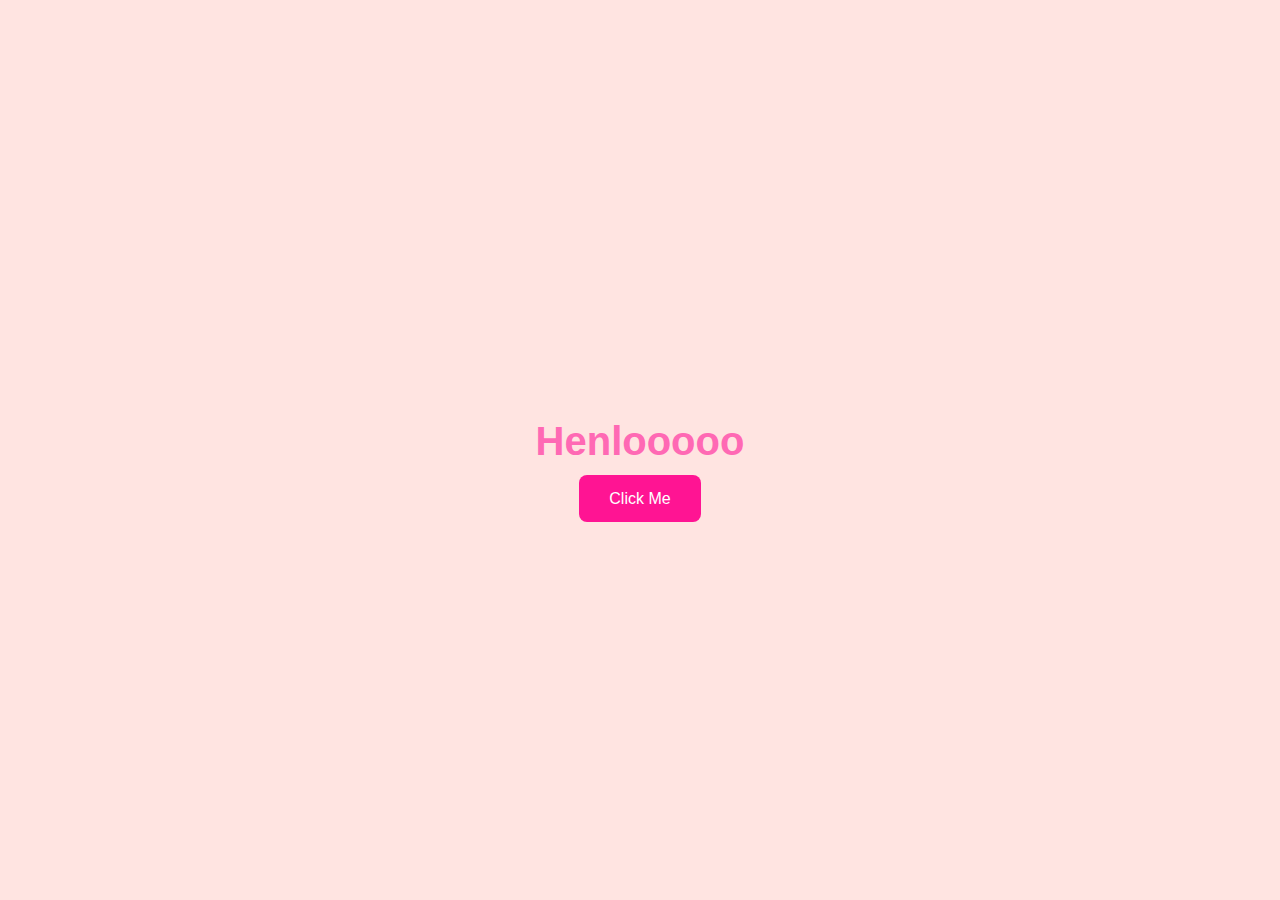
<file: index.html>
<!DOCTYPE html>
<html lang="en">
<head>
    <meta charset="UTF-8">
    <meta name="viewport" content="width=device-width, initial-scale=1.0">
    <title>Smol Surprise</title>
    <style>
        body {
            margin: 0;
            padding: 0;
            display: flex;
            justify-content: center;
            align-items: center;
            height: 100vh;
            background-color: #ffe4e1; /* Light pink background */
            font-family: Arial, sans-serif;
        }
        .container {
            text-align: center;
        }
        h1 {
            font-size: 2.5rem;
            color: #ff69b4; /* Hot pink text */
        }
        p {
            font-size: 1.2rem;
            color: #d2698e; /* Muted pink */
        }
        .button {
            margin-top: 20px;
            padding: 15px 30px;
            font-size: 1rem;
            color: white;
            background-color: #ff1493; /* Deep pink */
            border: none;
            border-radius: 8px;
            cursor: pointer;
            text-decoration: none;
            transition: background-color 0.3s ease;
        }
        .button:hover {
            background-color: #ff85ad; /* Softer pink for hover */
        }
    </style>
</head>
<body>
    <div class="container">
        <h1>Henlooooo</h1>
        <a href="flowers.html" class="button">Click Me</a>
    </div>
</body>
</html>
</file>
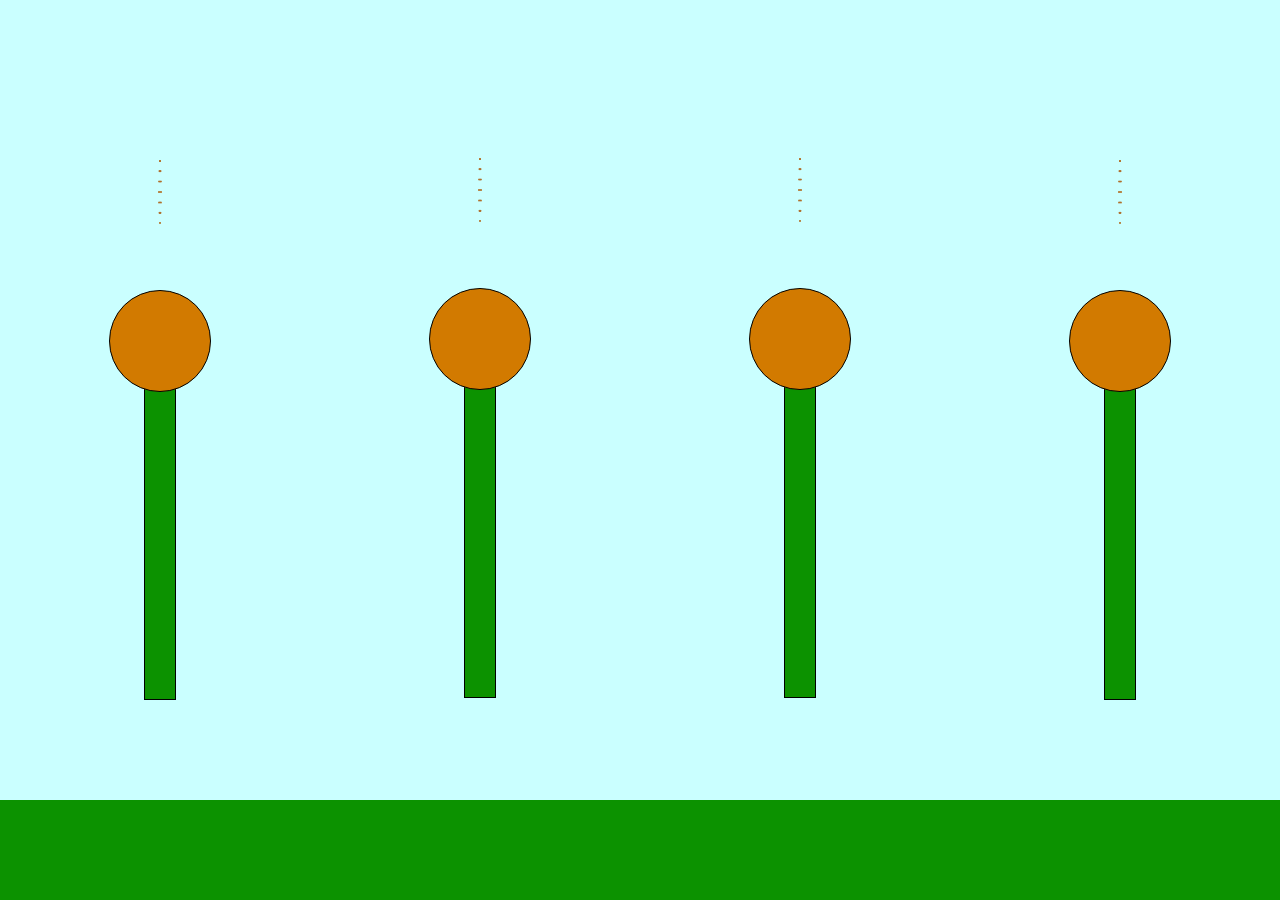
<file: flowers.html>
<!DOCTYPE html>
<html lang="en">
<head>
    <meta charset="UTF-8">
    <meta name="viewport" content="width=device-width, initial-scale=1.0">
    <title>Sunflow</title>
    <link rel="stylesheet" href="style.css">
    <script src="script.js"></script>
</head>
<body>  
    <div class="background_sky"></div>
    <div class="container">
        <div class="flower">
          <div class="stem"></div>
          <div class="center"></div>
          <!-- Petals -->
          <div id="petal_1" class="petal"></div>
          <div id="petal_2" class="petal"></div>
          <div id="petal_3" class="petal"></div>
          <div id="petal_4" class="petal"></div>
          <div id="petal_5" class="petal"></div>
          <div id="petal_6" class="petal"></div>
          <div id="petal_7" class="petal"></div>
          <div id="petal_8" class="petal"></div>
          <div id="petal_9" class="petal"></div>
          <div id="petal_10" class="petal"></div>
          <div id="petal_11" class="petal"></div>
          <div id="petal_12" class="petal"></div>
          <div id="petal_13" class="petal"></div>
        </div>
      </div>
      <div class="container" id="flower2">
        <div class="flower">
          <div class="stem"></div>
          <div class="center"></div>
          <!-- Petals -->
          <div id="petal_1" class="petal"></div>
          <div id="petal_2" class="petal"></div>
          <div id="petal_3" class="petal"></div>
          <div id="petal_4" class="petal"></div>
          <div id="petal_5" class="petal"></div>
          <div id="petal_6" class="petal"></div>
          <div id="petal_7" class="petal"></div>
          <div id="petal_8" class="petal"></div>
          <div id="petal_9" class="petal"></div>
          <div id="petal_10" class="petal"></div>
          <div id="petal_11" class="petal"></div>
          <div id="petal_12" class="petal"></div>
          <div id="petal_13" class="petal"></div>
        </div>
      </div>
      <div class="container" id="flower3">
        <div class="flower">
          <div class="stem" id="stem3"></div>
          <div class="center"></div>
          <!-- Petals -->
          <div id="petal_1" class="petal"></div>
          <div id="petal_2" class="petal"></div>
          <div id="petal_3" class="petal"></div>
          <div id="petal_4" class="petal"></div>
          <div id="petal_5" class="petal"></div>
          <div id="petal_6" class="petal"></div>
          <div id="petal_7" class="petal"></div>
          <div id="petal_8" class="petal"></div>
          <div id="petal_9" class="petal"></div>
          <div id="petal_10" class="petal"></div>
          <div id="petal_11" class="petal"></div>
          <div id="petal_12" class="petal"></div>
          <div id="petal_13" class="petal"></div>
        </div>
      </div>
      <div class="container" id="flower4">
        <div class="flower">
          <div class="stem"></div>
          <div class="center"></div>
          <!-- Petals -->
          <div id="petal_1" class="petal"></div>
          <div id="petal_2" class="petal"></div>
          <div id="petal_3" class="petal"></div>
          <div id="petal_4" class="petal"></div>
          <div id="petal_5" class="petal"></div>
          <div id="petal_6" class="petal"></div>
          <div id="petal_7" class="petal"></div>
          <div id="petal_8" class="petal"></div>
          <div id="petal_9" class="petal"></div>
          <div id="petal_10" class="petal"></div>
          <div id="petal_11" class="petal"></div>
          <div id="petal_12" class="petal"></div>
          <div id="petal_13" class="petal"></div>
        </div>
      </div>
      <div class="grass">
        <div class="grass__blade grass__blade--1"></div>
        <div class="grass__blade grass__blade--2"></div>
        <div class="grass__blade grass__blade--3"></div>
      </div>
</body>
</html>
</file>
<file: style.css>
html, body {
  width: 100%;
  height: 100%;
  margin: 0;
  padding: 0;
  display: flex;
  justify-content: center;
  align-items: center;
}

@media (max-width: 896px) {
    .stem {
        position: absolute;
        bottom: 0;
        left: 50%; /* Adjust to center horizontally if needed */
        transform: translateX(-50%); /* Optional, centers the element */
        width: 15px;
        height: 100vh;
    }

    .center {
        width: 50px;
        height: 50px;
    }

    .flower{
        height: 950px;
    }

    .petal {
        animation: bloom 1s ease-in-out forwards;
        width: 40px;
        height: 80px;
    }

    .grass {
        height: 900px;
    }

    .background_sky {
        background-color: rgb(202, 255, 255);
        position: absolute;
        width: 100%;
        height: 100%;
        overflow: hidden;
      }

      #flower2{
        display: none;
      }

      #flower3{
        display: none;
      }
      #flower4{
        display: none;
      }
}

.background_sky {
  background-color: rgb(202, 255, 255);
  position: absolute;
  width: 100%;
  height: 100%;
  overflow: hidden;
}

.container {
  position: relative;
  width: auto;
  height: 600px;
  margin: auto;
  text-align: center;
  border-radius: 12px;
}

.flower {
  position: relative;
  width: 300px;
  height: 550px;
  margin: auto;
}


#flower3{
    top: -3%;
    height: 550px;
}


#flower2{
    top: -3%;
    height: 550px;
}

.stem {
  position: absolute;
  bottom: 0;
  left: 50%;
  transform: translateX(-50%);
  width: 30px;
  height: 400px;
  background-color: #0c9200;
  border: 1px solid #000;
  animation: sway 3s ease-in-out infinite;
}

.center {
  position: absolute;
  top: 140px;
  left: 50%;
  transform: translateX(-50%);
  width: 100px;
  height: 100px;
  background-color: #d27a00;
  border-radius: 50%;
  border: 1px solid #000;
  z-index: 1;
  animation: pulse 2s infinite;
}

.petal {
  position: absolute;
  width: 0;
  height: 0;
  background-color: #ffdb02;
  border: 1px solid #ae6f2f;
  border-radius: 50% 50% 40% 40%;
  transform-origin: bottom center;
  animation: bloom 1s ease-in-out forwards;
}

#petal_1 { top: 10px; left: 50%; transform: translateX(-50%) rotate(0deg); animation-delay: 0s; }
#petal_2 { top: 20px; left: 50%; transform: translateX(-50%) rotate(30deg); animation-delay: 0.1s; }
#petal_3 { top: 30px; left: 50%; transform: translateX(-50%) rotate(60deg); animation-delay: 0.2s; }
#petal_4 { top: 40px; left: 50%; transform: translateX(-50%) rotate(90deg); animation-delay: 0.3s; }
#petal_5 { top: 50px; left: 50%; transform: translateX(-50%) rotate(120deg); animation-delay: 0.4s; }
#petal_6 { top: 60px; left: 50%; transform: translateX(-50%) rotate(150deg); animation-delay: 0.5s; }
#petal_7 { top: 70px; left: 50%; transform: translateX(-50%) rotate(180deg); animation-delay: 0.6s; }
#petal_8 { top: 60px; left: 50%; transform: translateX(-50%) rotate(210deg); animation-delay: 0.7s; }
#petal_9 { top: 50px; left: 50%; transform: translateX(-50%) rotate(240deg); animation-delay: 0.8s; }
#petal_10 { top: 40px; left: 50%; transform: translateX(-50%) rotate(270deg); animation-delay: 0.9s; }
#petal_11 { top: 30px; left: 50%; transform: translateX(-50%) rotate(300deg); animation-delay: 1s; }
#petal_12 { top: 20px; left: 50%; transform: translateX(-50%) rotate(330deg); animation-delay: 1.1s; }
#petal_13 { top: 10px; left: 50%; transform: translateX(-50%) rotate(360deg); animation-delay: 1.2s; }

.grass {
  position: absolute;
  bottom: 0;
  width: 100%;
  background-color: #0c9200;
  height: 100px;
  transition: ease-in-out;
  transition-duration: 1000ms;
}

@keyframes sway {
  0%, 100% { transform: translateX(-50%) rotate(0deg); }
  50% { transform: translateX(-50%) rotate(3deg); }
}

@keyframes pulse {
  0%, 100% { transform: translateX(-50%) scale(1); }
  50% { transform: translateX(-50%) scale(1.1); }
}

@keyframes bloom {
  0% { width: 0; height: 0; opacity: 0; }
  100% { width: 70px; height: 150px; opacity: 1; }
}
</file>
